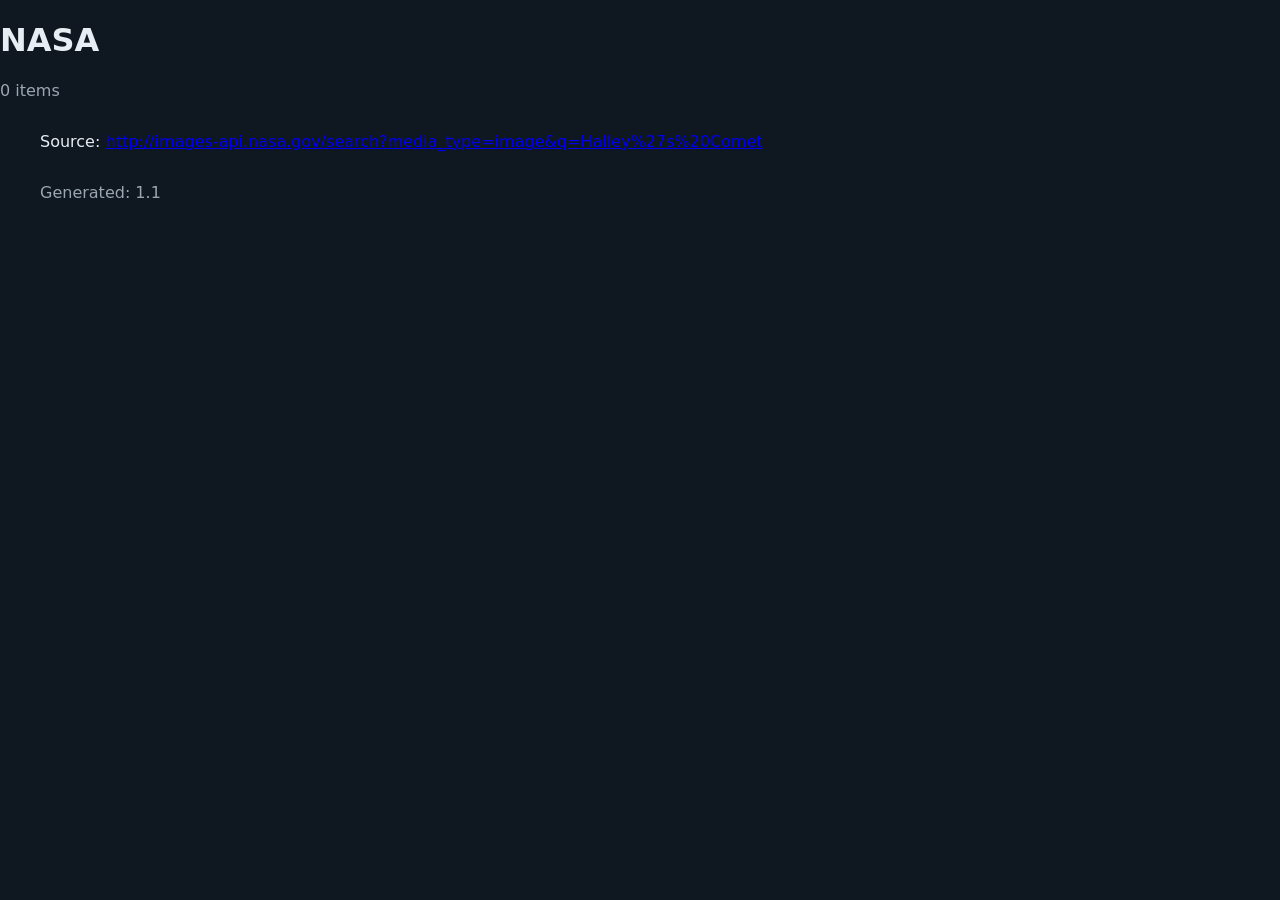
<file: cards.html>
<!doctype html><html lang="en"><head><meta charset="utf-8"><meta name="viewport" content="width=device-width,initial-scale=1"><title>NASA</title><style>body { margin:0;font-family:system-ui,-apple-system,Segoe UI,Roboto,Arial;background:#0f1720;color:#e6eef3 }.container { padding:1rem; max-width:1200px; margin:0 auto }.grid { display:grid; grid-template-columns:repeat(auto-fill,minmax(220px,1fr)); gap:1rem }.card { background:#0b1220; border-radius:10px; overflow:hidden; box-shadow:0 6px 18px rgba(2,6,23,0.6); border:1px solid rgba(255,255,255,0.03) }.thumb { width:100%; height:160px; object-fit:cover; display:block; background:#021021 }.card-body { padding:0.75rem }.title { font-weight:600; margin:0 0 0.5rem 0; font-size:1rem }.meta { font-size:0.8rem; color:#9aa7b2; margin-bottom:0.5rem }.desc { font-size:0.9rem; color:#cfe6f3; min-height:3.2rem; overflow:hidden }.footer { display:flex; gap:0.5rem; align-items:center; margin-top:0.75rem; flex-wrap:wrap }.badge { background:rgba(125,211,252,0.08); color:#7dd3fc; padding:0.2rem 0.45rem; border-radius:6px; font-size:0.75rem; border:1px solid rgba(125,211,252,0.06) }a.card-link { text-decoration:none; color:inherit; display:block }</style></head><body><header class="header"><h1>NASA</h1><div style="margin-left:auto;color:#9aa7b2">0 items</div></header><main class="container"><p class="empty">Source: <a href="http://images-api.nasa.gov/search?media_type=image&amp;q=Halley%27s%20Comet">http://images-api.nasa.gov/search?media_type=image&amp;q=Halley%27s%20Comet</a></p><div class="grid"></div><p style="margin-top:1rem;color:#9aa7b2">Generated: 1.1</p></main></body></html>
</file>
